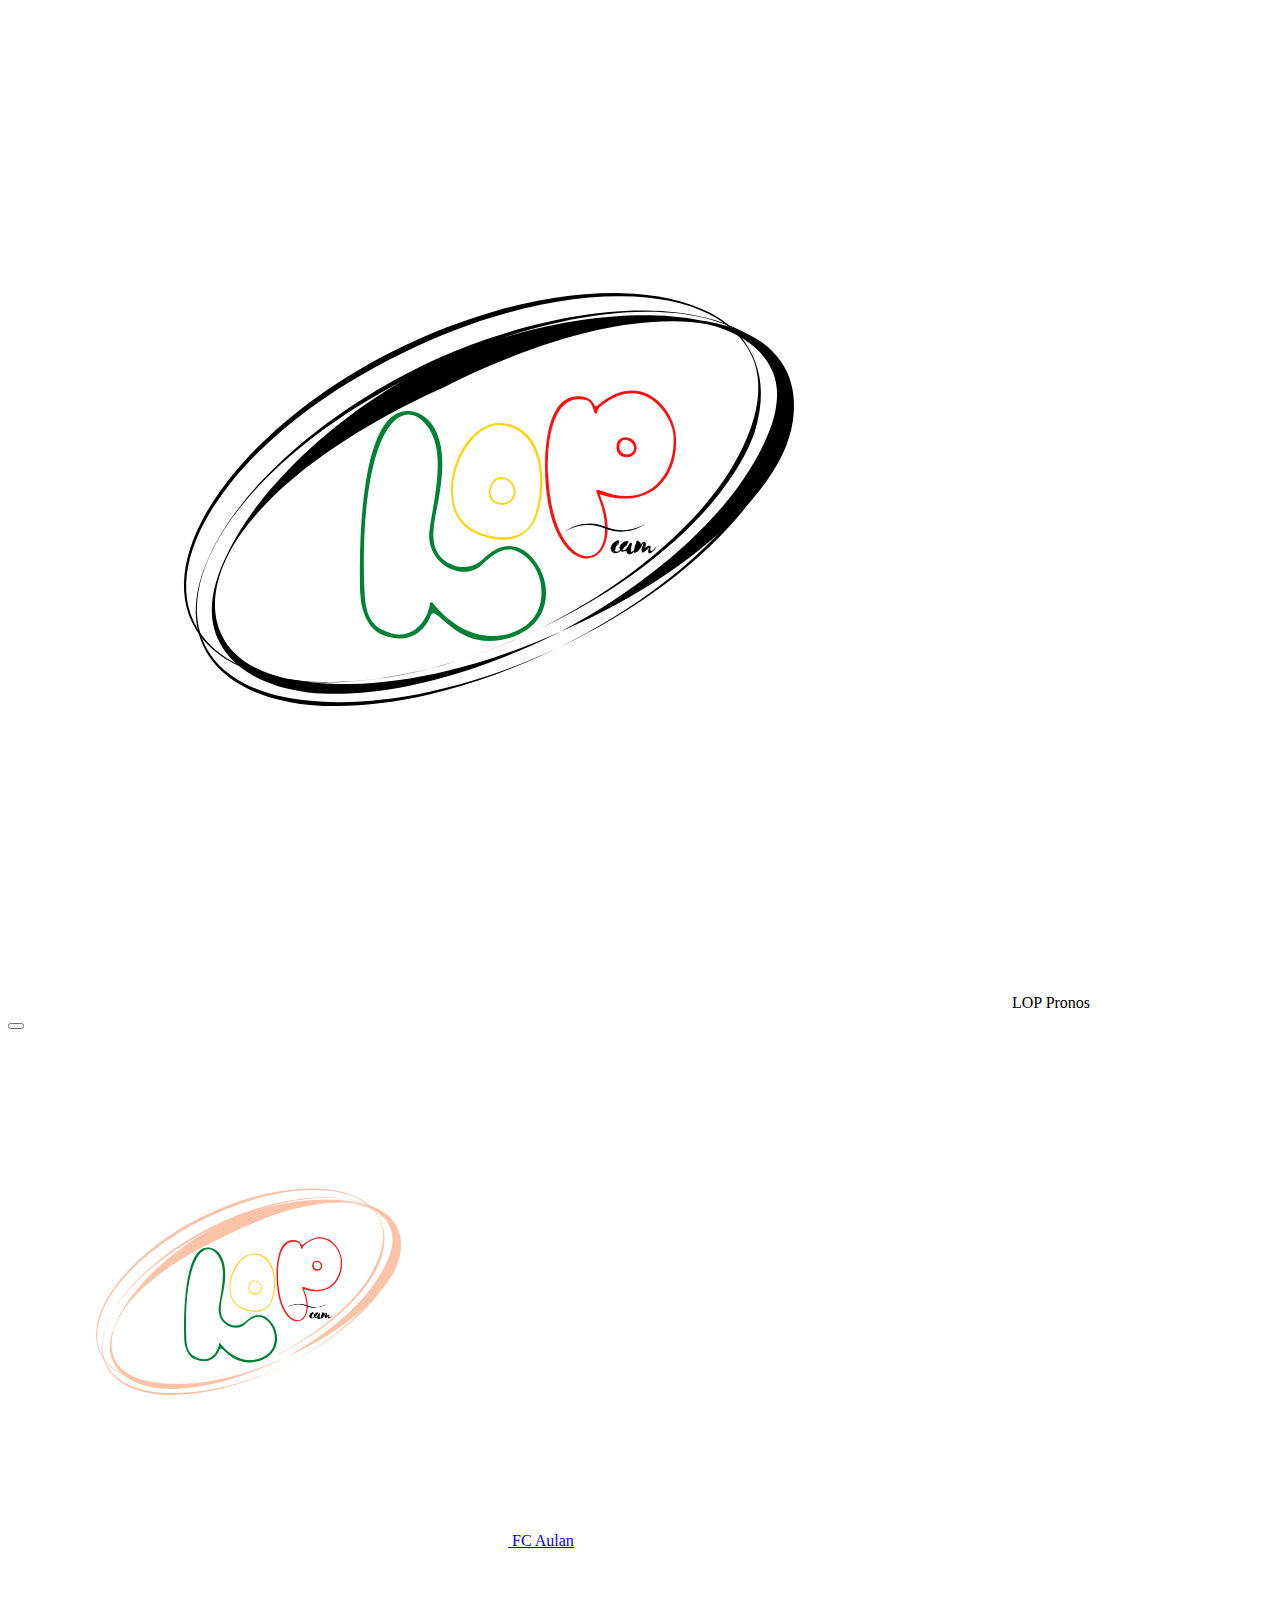
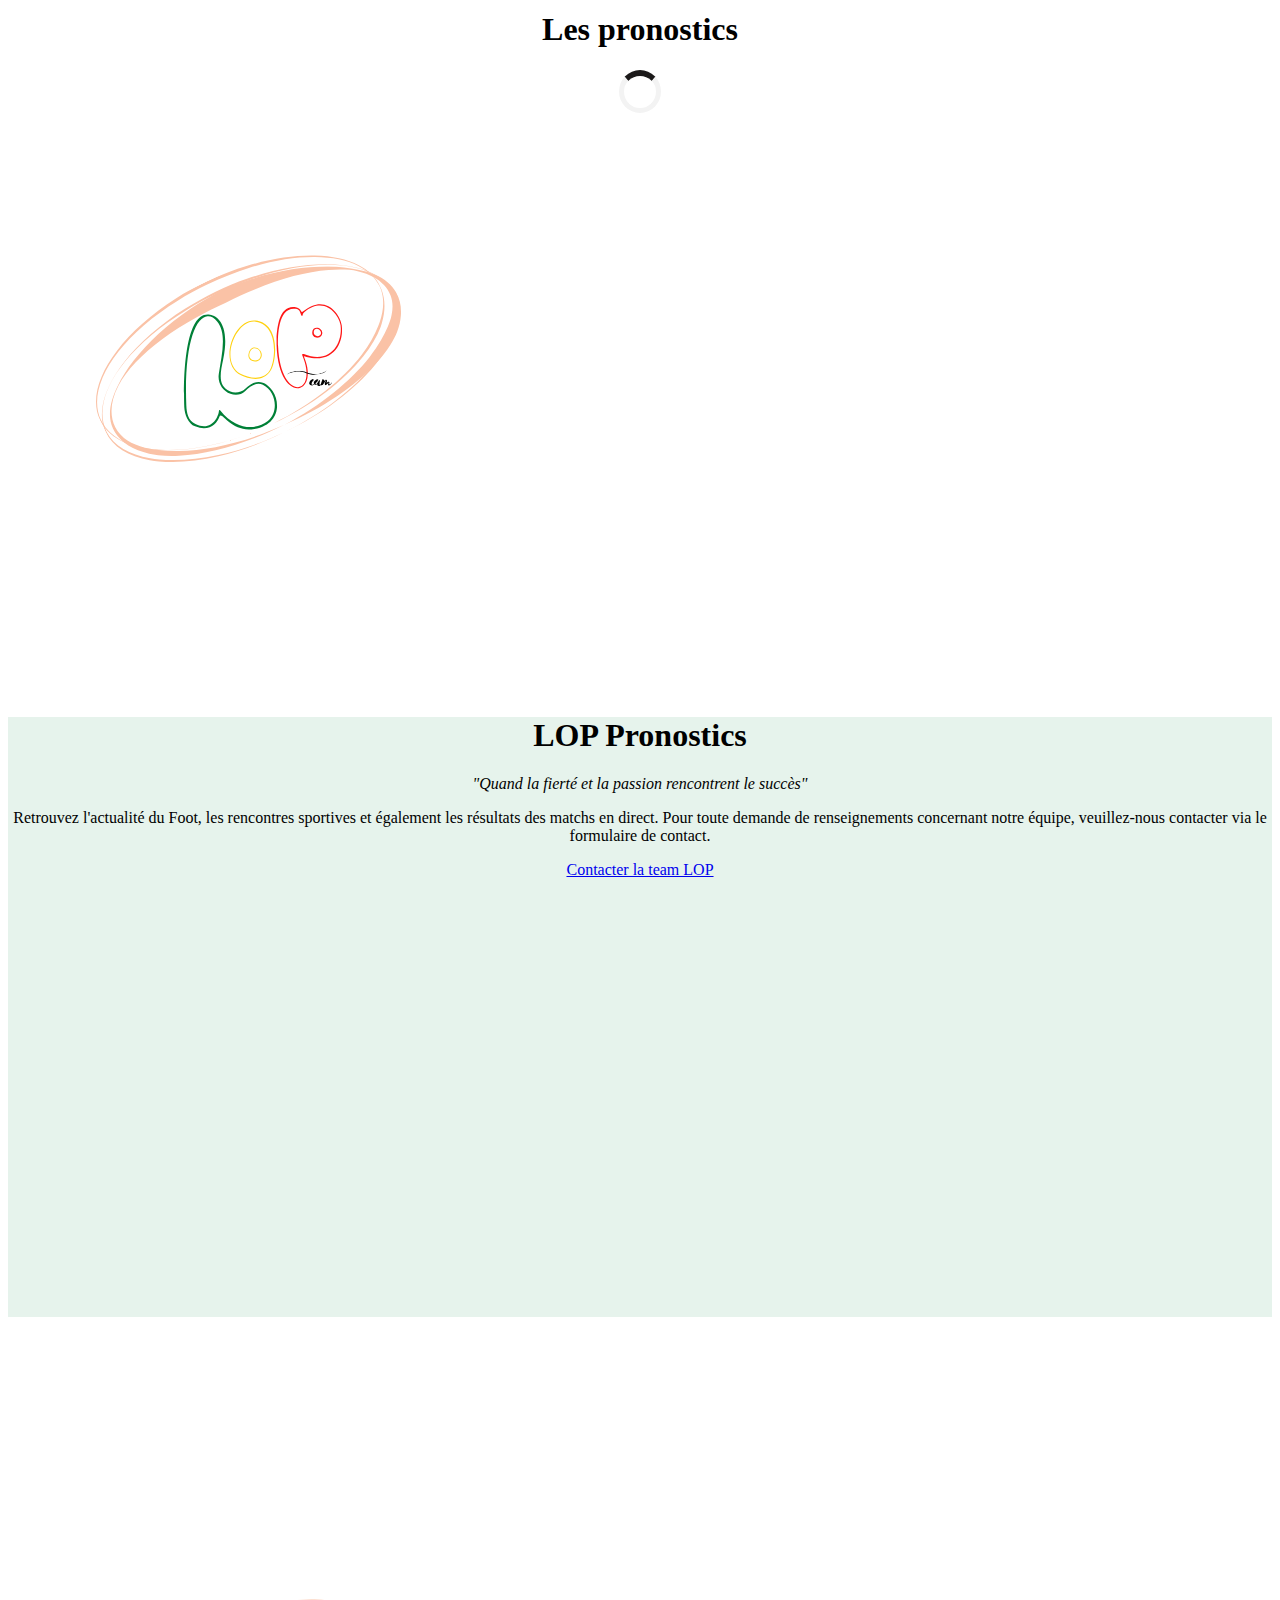
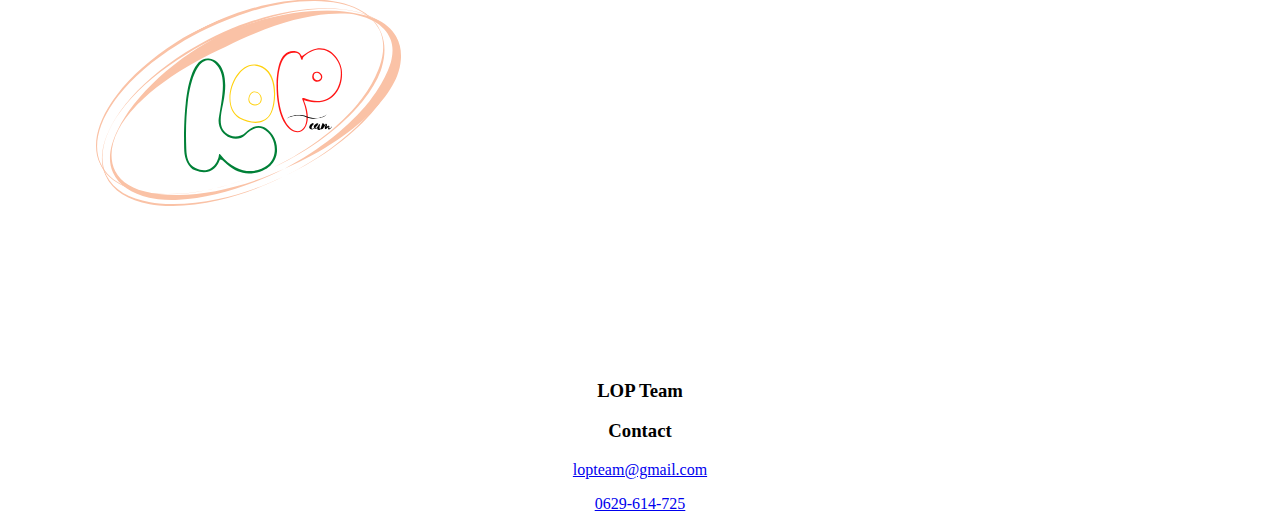
<file: index.html>
<!DOCTYPE html>
<html lang="fr">
    <head>
        <title>LOP Prono</title>
        <meta name="theme-color" content="rgb(26, 57, 76)">
        <meta name="msapplication-navbutton-color" content="rgb(26, 57, 76)">
        <!-- METATAGS -->
        <!-- rebirth / basic -->
<!--[if IE]>
<meta http-equiv="X-UA-Compatible" content="IE=edge">
<![endif]-->
<meta charset="utf-8">
<meta name="viewport" content="width=device-width, initial-scale=1, shrink-to-fit=no">
    <link href="https://site-club-de-football.e-monsite.com/themes/designlines/bottomsite/index.css?v=1668591230" rel="stylesheet">
    <link rel="canonical" href="https://site-club-de-football.e-monsite.com/">
<meta name="generator" content="e-monsite (e-monsite.com)">

    <link rel="icon" href="https://site-club-de-football.e-monsite.com/medias/site/favicon/ballon.png">
    <link rel="apple-touch-icon" sizes="114x114" href="https://site-club-de-football.e-monsite.com/medias/site/mobilefavicon/ballon.png?fx=c_114_114">
    <link rel="apple-touch-icon" sizes="72x72" href="https://site-club-de-football.e-monsite.com/medias/site/mobilefavicon/ballon.png?fx=c_72_72">
    <link rel="apple-touch-icon" href="https://site-club-de-football.e-monsite.com/medias/site/mobilefavicon/ballon.png?fx=c_57_57">
    <link rel="apple-touch-icon-precomposed" href="https://site-club-de-football.e-monsite.com/medias/site/mobilefavicon/ballon.png?fx=c_57_57">

<link href="https://fonts.googleapis.com/css?family=Shanti:300,400,700%7CFira%20Sans:300,400,700%7CBarlow%20Condensed:300,400,700&amp;display=swap" rel="stylesheet">


    <link href="https://fonts.googleapis.com/css?family=Fira Sans:300,300italic,400,400italic,700,700italic&display=swap" rel="stylesheet">

    <link href="//site-club-de-football.e-monsite.com/themes/combined.css?v=6_1642769533_156" rel="stylesheet">


<script src="//site-club-de-football.e-monsite.com/medias/static/themes/bootstrap_v4/js/jquery-3.4.1.min.js"></script>
<script src="//site-club-de-football.e-monsite.com/medias/static/themes/bootstrap_v4/js/popper.min.js"></script>
<script src="//site-club-de-football.e-monsite.com/medias/static/themes/bootstrap_v4/js/bootstrap.min.js"></script>
    <script src="//site-club-de-football.e-monsite.com/themes/combined.js?v=6_1642769533_156&lang=fr"></script>




        <!-- //METATAGS -->
                <script>
    (function(i,s,o,g,r,a,m) {i['GoogleAnalyticsObject']=r;i[r]=i[r]||function(){
        (i[r].q=i[r].q||[]).push(arguments)}; i[r].l=1*new Date();a=s.createElement(o);
        m=s.getElementsByTagName(o)[0];a.async=1;a.src=g;m.parentNode.insertBefore(a,m)
    })(window,document,'script','https://www.google-analytics.com/analytics.js','ga');


    ga('create', 'UA-874445-14', 'auto', 'brandTracker');
    ga('brandTracker.send', 'pageview', {
        'dimension1' : 'true', /* Eco */
        'dimension2' : 'e\u002Dmonsite', /* Brand */
        'dimension3' : 'fr', /* Lang */
        'dimension4' : 'true', /* Pro */
        'dimension5' : 'false', /* Domain */
    });

</script>
        <link href="css/index.css?v=1668011709" rel="stylesheet">


    </head>
    <body id="welcome_index" data-template="default">


                <!-- BRAND TOP -->
                <div id="brand-top-wrapper" class="container contains-brand d-flex justify-content-center">
                    <a class="top-brand d-block text-center mr-0">
                        <img src="images/Lopinit.png" alt="site-club-de-football" class="img-fluid brand-logo d-inline-block">
                        <span class="brand-titles d-lg-flex flex-column mb-0">
                            <span class="brand-title d-none">LOP Pronos</span>
                        </span>
                    </a>
                </div>

        <!-- NAVBAR -->
                <nav class="navbar navbar-expand-lg container radius-top" id="navbar" data-animation="sliding">
                    <button id="buttonBurgerMenu" title="BurgerMenu" class="navbar-toggler collapsed" type="button" data-toggle="collapse" data-target="#menu">
                    <span></span>
                    <span></span>
                    <span></span>
                    <span></span>
                </button>
                <div class="collapse navbar-collapse flex-lg-grow-0 mx-lg-auto" id="menu">
                    <ul class="navbar-nav navbar-menu nav-left"></ul>
                    <a class="navbar-brand d-none" href="http://site-club-de-football.e-monsite.com/">
                        <img src="images/Lop.svg" alt="LOP Pronos" class="img-fluid brand-logo d-inline-block">
                        <span class="brand-titles d-lg-flex flex-column"><span class="brand-title d-none">FC Aulan</span></span>
                    </a>
                </div>
                </nav>
        <!-- HEADER -->
                <!-- //HEADER -->

        <!-- WRAPPER -->
                <div id="wrapper" class="radius-bottom">
                    <section id="main">
                        <div class="view view-pages" id="view-index">
                            <div id="rows-63651be03928ba0189be8630" class="rows" data-total-pages="1" data-current-page="1">
                                <div id="row-63651be03928ba0189be8630-1" class="row-container pos-1 page_1 row-separated container">
                                    <div class="row-content">
                                        <div class="row" data-role="line">
                                            <div data-role="cell" data-size="lg" id="cell-636bafefdf54d4558d134345" class="col">
                                               <div class="col-content col-no-widget"><h1 style="text-align: center;">Les pronostics</h1></div>
                                            </div>
                                        </div>
                                    </div>
                                </div>
<!--                                <div id="row-63651be03928ba0189be8630-2" class="row-container pos-2 page_1 column-separated container">-->
<!--                                    <div class="row-content">-->
<!--                                        <div class="row" data-role="line">-->
<!--                                            <div data-role="cell" data-size="sm" id="cell-636bafefdf5cd4558d13a486" class="col" style="-ms-flex-preferred-size:50%;flex-basis:50%">-->
<!--                                               <div class="col-content col-no-widget">-->
<!--                                                   <h2 style="text-align: center;">NOS PRONOSTICS</h2>-->
<!--                                               </div>-->
<!--                                            </div>-->
<!--                                        </div>-->
<!--                                    </div>-->
<!--                                </div>-->
                                <div id="row-63651be03928ba0189be8630-3" class="row-container pos-3 page_1 column-separated container">
                                    <div class="row-content">
                                        <div class="row" data-role="line">
                                            <script src="http://site-club-de-football.e-monsite.com/medias/static/Jquery.tablesorter/fork_version/jquery.tablesorter.min.js"></script>
                                            <script>
                                                $(document).ready(function(){
                                                    $("#table_1672735737494").tablesorter({
                                                        headers: {
                                                            0 : {sorter: false},
                                                            1 : {sorter: false},
                                                            2 : {sorter: false},
                                                        },
                                                        widgets: ['zebra']
                                                        , widgetOptions : {
                                                            zebra : [ "", "" ]
                                                        }
                                                        ,textExtraction: {
                                                            '.type_numeric': function(node){ return $(node).find("span").attr('data-value'); },
                                                            '.type_date': function(node){ return $(node).find("span").attr('data-value'); },
                                                            '.type_time': function(node){ return $(node).find("span").attr('data-value'); }
                                                        }
                                                    });
                                                });
                                            </script>
                                        </div>
                                    </div>
                                    <div data-role="cell" data-size="sm" id="cell-636bae4234b3d4558d139a9a" class="col widget-table" style="-ms-flex-preferred-size:50%;flex-basis:50%">
                                        <div class="col-content">
                                            <div class="widget-table table-responsive" id="leagues">

                                                <div id="loader">

                                                </div>
                                            </div>
                                            <script src="https://site-club-de-football.e-monsite.com/medias/static/Jquery.tablesorter/fork_version/jquery.tablesorter.min.js"></script>
                                            <script>
                                                $(document).ready(function(){
                                                    $("#table_1672735737955").tablesorter({
                                                        headers: {
                                                            0 : {sorter: false},
                                                            1 : {sorter: false},
                                                        },
                                                        widgets: ['zebra']
                                                        , widgetOptions : {
                                                            zebra : [ "", "" ]
                                                        }
                                                        ,textExtraction: {
                                                            '.type_numeric': function(node){ return $(node).find("span").attr('data-value'); },
                                                            '.type_date': function(node){ return $(node).find("span").attr('data-value'); },
                                                            '.type_time': function(node){ return $(node).find("span").attr('data-value'); }
                                                        }});
                                                });
                                            </script>
                                        </div>
                                    </div>
                                </div>
                            </div>
                        </div>

                        <div id="row-63651be03928ba0189be8630-6" class="row-container pos-6 page_1 container">
                            <div class="row-content">
                                <div class="row align-items-center" data-role="line">
                                    <div data-role="cell" data-size="sm" id="cell-636bbde31605d4558d136493" class="col" style="-ms-flex-preferred-size:35%;flex-basis:35%">
                                        <div class="col-content col-no-widget">
                                            <div class="widget-image text-center">
                                                <img src="images/Lop.svg" alt="Logo FC Aulan" class="img-fluid">
                                            </div>
                                        </div>
                                    </div>
                                    <div data-role="cell" data-size="md" id="cell-63652ce54743d4558d1309fa" class="col column-highlighted" style="-ms-flex-preferred-size:65%;flex-basis:65%">
                                        <div class="col-content col-no-widget"></div>
                                    </div>
                                </div>
                            </div>
                            <div id="row-63651be03928ba0189be8630-7" class="row-container pos-7 page_1 muted container">
                                <div class="row-content">
                                    <div class="row align-items-center" data-role="line">
                                        <div data-role="cell" data-size="md" id="cell-63651be05791fe61d4860e5e" class="col" style="-ms-flex-preferred-size:55%;flex-basis:55%">
                                            <div class="col-content col-no-widget">                                                        <h1 style="text-align: center;">LOP Pronostics</h1>
                                                <p style="text-align: center;"><em>&quot;Quand la fiert&eacute; et la passion rencontrent le succ&egrave;s&quot;</em></p>
                                                <p style="text-align: center;">Retrouvez l&#39;actualit&eacute; du Foot, les rencontres sportives et &eacute;galement les r&eacute;sultats des matchs en direct. Pour toute demande de renseignements concernant notre équipe, veuillez-nous contacter via le formulaire de contact.</p>
                                                <p style="text-align: center;"><a class="btn btn-main" href="http://site-club-de-football.e-monsite.com/pages/contact.html">Contacter la team LOP</a></p>
                                            </div>
                                        </div>
                                    </div>
                                    <script>
                                        emsChromeExtension.init('page', '63651be03907c5772ed354de', 'e-monsite.com');
                                    </script>
                                </div>
                            </div>
                        </div>
                </section>

                </div>
        <!-- //WRAPPER -->
                <footer id="footer">
                    <div id="rows-63651fee4b62d4558d1375ed" class="rows" data-total-pages="1" data-current-page="1">
                        <div id="row-63651fee4b62d4558d1375ed-1" class="row-container pos-1 page_1 container">
                    <div class="row-content">
                        <div class="row align-items-center" data-role="line">
                            <div data-role="cell" data-size="sm" id="cell-63651f840684d4558d13f840" class="col" style="-ms-flex-preferred-size:33.333333333333%;flex-basis:33.333333333333%">
                                <div class="col-content col-no-widget">
                                    <div class="widget-image text-center">
                                        <img src="images/Lop.svg" alt="Lop Team" class="img-fluid">
                                    </div>
                                </div>
                            </div>
                            <div data-role="cell" data-size="sm" id="cell-63651fee4b57d4558d132858" class="col" style="-ms-flex-preferred-size:33.333333333333%;flex-basis:33.333333333333%">
                                <div class="col-content col-no-widget">
                                    <h3 style="text-align: center;">LOP Team<br /></h3>
                                </div>
                            </div>
                            <div data-role="cell" data-size="sm" id="cell-63651fee4b5ad4558d13155c" class="col" style="-ms-flex-preferred-size:33.333333333333%;flex-basis:33.333333333333%">
                                <div class="col-content col-no-widget">                                                        <h3 style="text-align: center;">Contact</h3>
                                    <p style="text-align: center;"><a href="https://goo.gl/maps/z19o8VKHBK7uE4jM9">lopteam@gmail.com</a></p>
                                    <p style="text-align: center;"><a href="tel:0629 662 148">0629-614-725</a></p>
                                </div>
                            </div>
                        </div>
                    </div>
                        </div>
                    </div>
                    <div class="container">

                    </div>
                </footer>
                <a href="javascript:void(0)" id="scroll-to-top" onclick="$('html, body').animate({ scrollTop:0}, 600);">
                    <i class="material-icons md-lg md-expand_less"></i>
                </a>
    </body>
<script src="index.js"></script>
</html>
</file>
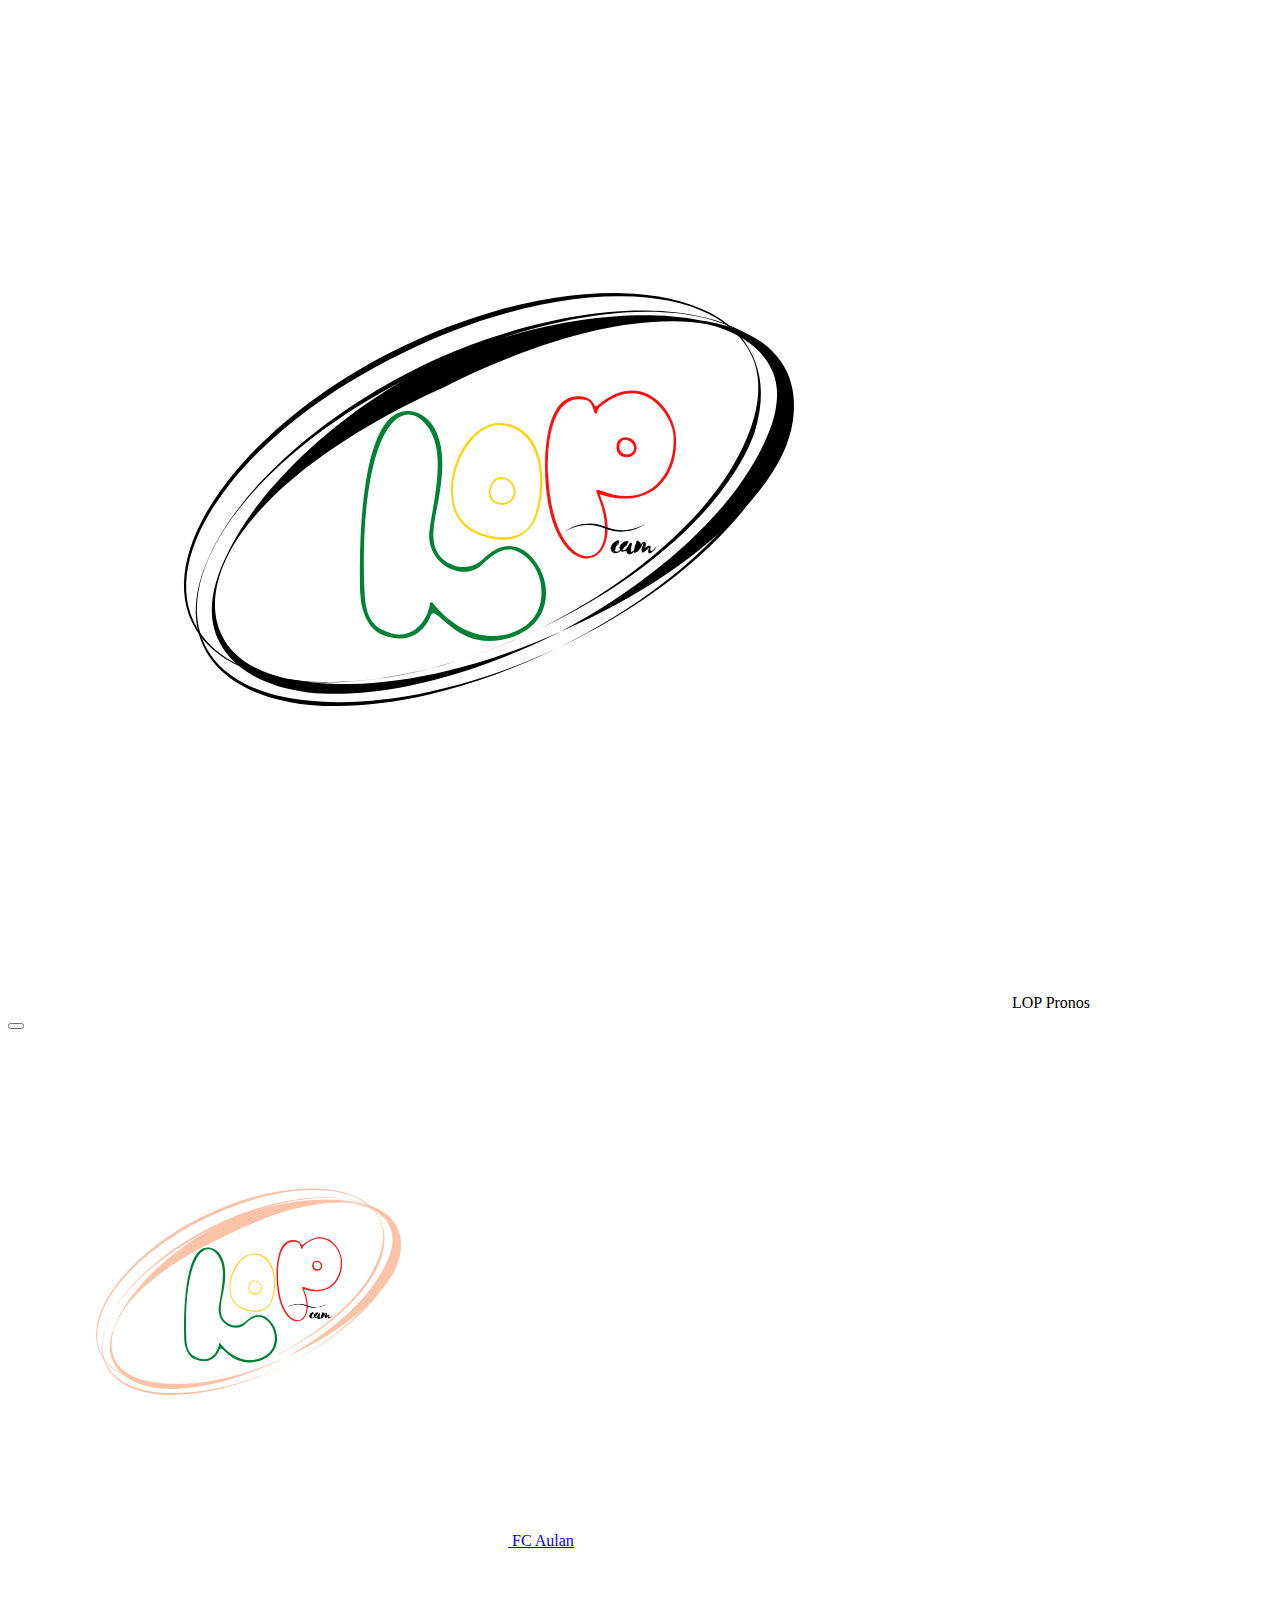
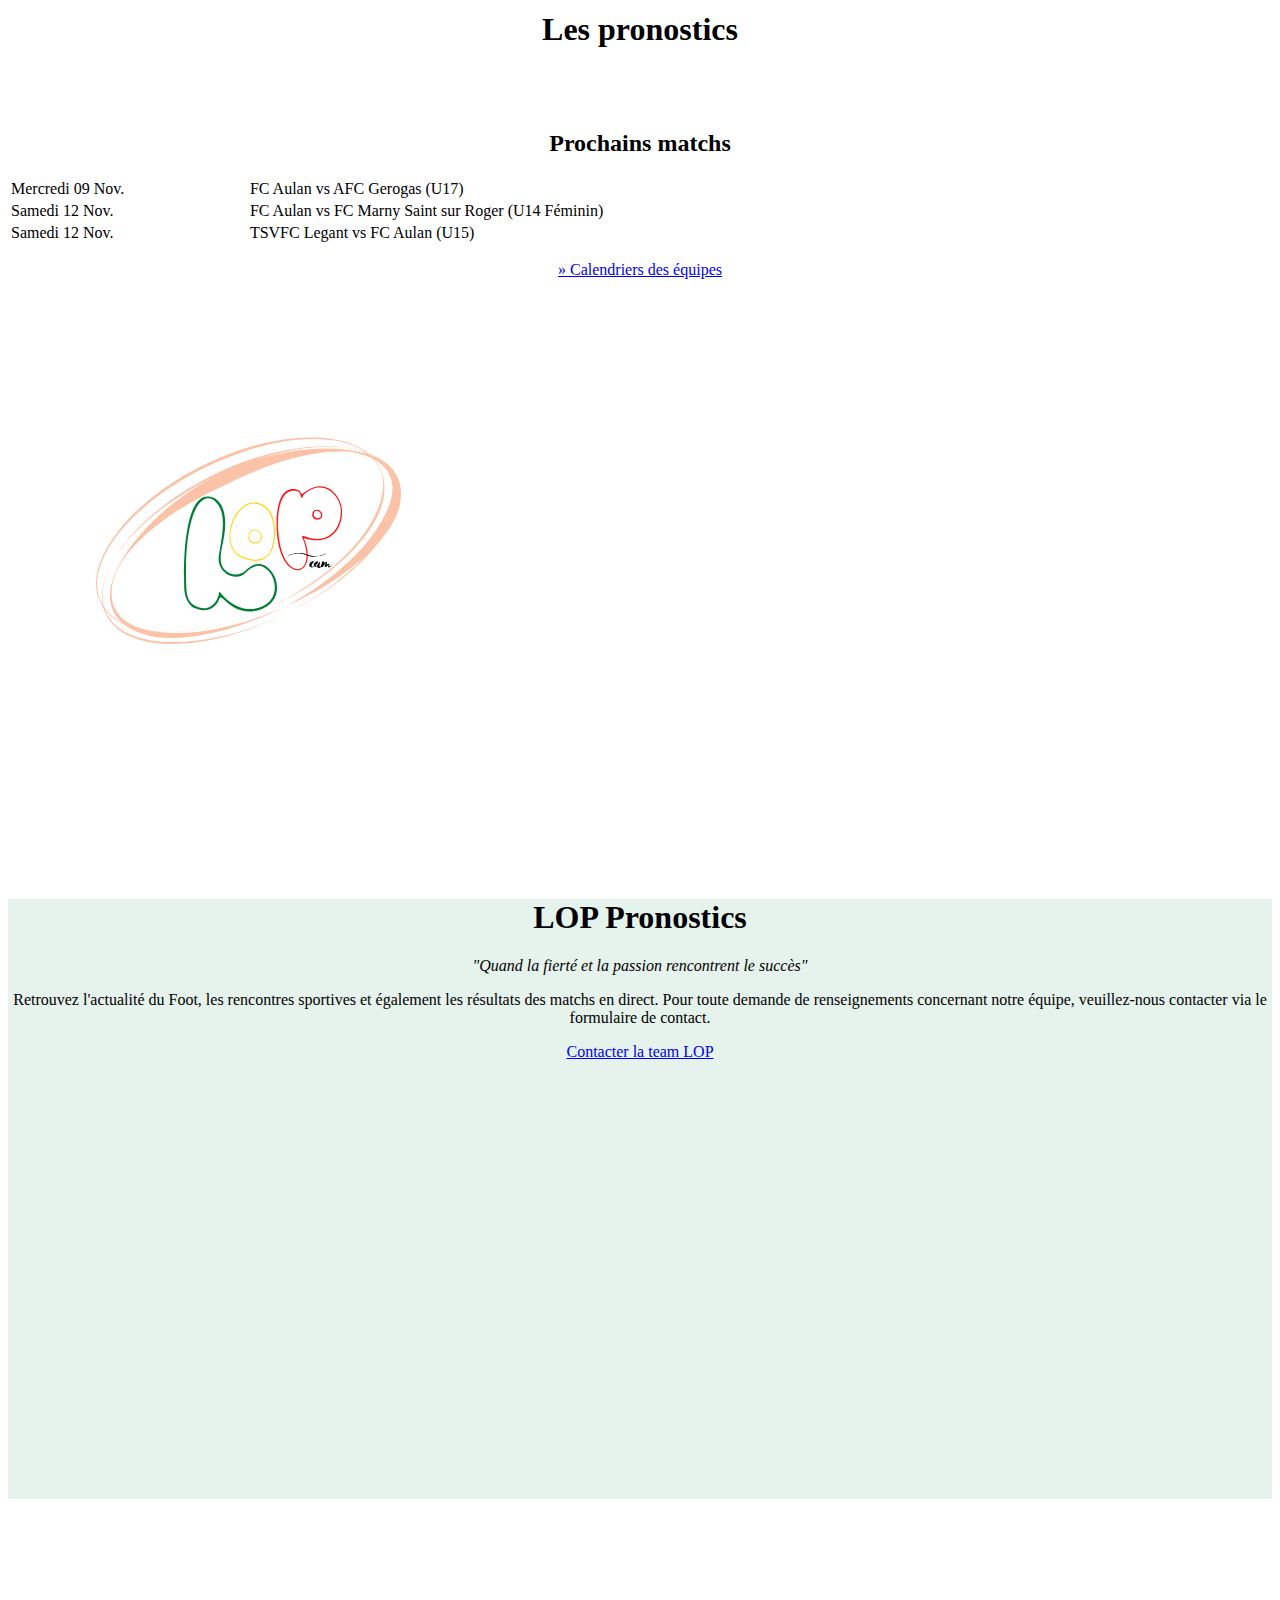
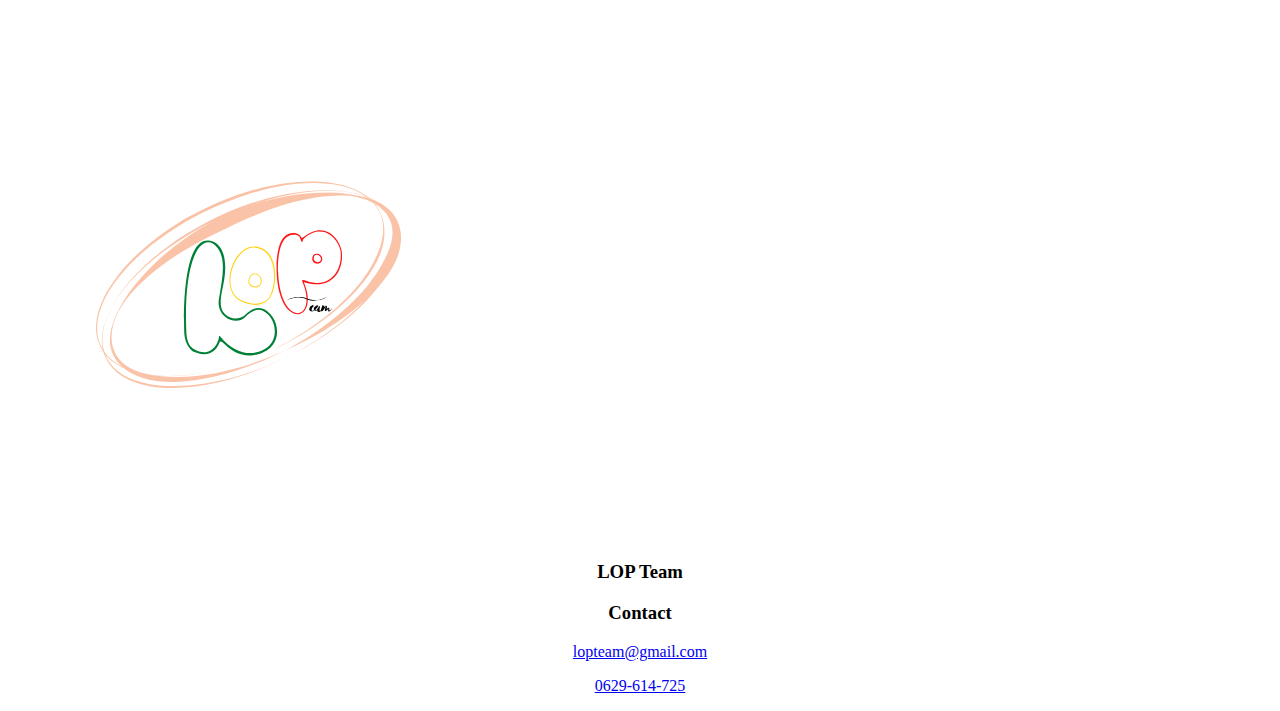
<file: lop.html>
<!DOCTYPE html>
<html lang="fr">
    <head>
        <title>LOP Prono</title>
        <meta name="theme-color" content="rgb(26, 57, 76)">
        <meta name="msapplication-navbutton-color" content="rgb(26, 57, 76)">
        <!-- METATAGS -->
        <!-- rebirth / basic -->
<!--[if IE]>
<meta http-equiv="X-UA-Compatible" content="IE=edge">
<![endif]-->
<meta charset="utf-8">
<meta name="viewport" content="width=device-width, initial-scale=1, shrink-to-fit=no">
    <link href="css/index.css?v=1668011709" rel="stylesheet">
    <link href="http://site-club-de-football.e-monsite.com/themes/designlines/bottomsite/index.css?v=1668591230" rel="stylesheet">
    <link rel="canonical" href="http://site-club-de-football.e-monsite.com/">
<meta name="generator" content="e-monsite (e-monsite.com)">

    <link rel="icon" href="http://site-club-de-football.e-monsite.com/medias/site/favicon/ballon.png">
    <link rel="apple-touch-icon" sizes="114x114" href="http://site-club-de-football.e-monsite.com/medias/site/mobilefavicon/ballon.png?fx=c_114_114">
    <link rel="apple-touch-icon" sizes="72x72" href="http://site-club-de-football.e-monsite.com/medias/site/mobilefavicon/ballon.png?fx=c_72_72">
    <link rel="apple-touch-icon" href="http://site-club-de-football.e-monsite.com/medias/site/mobilefavicon/ballon.png?fx=c_57_57">
    <link rel="apple-touch-icon-precomposed" href="http://site-club-de-football.e-monsite.com/medias/site/mobilefavicon/ballon.png?fx=c_57_57">

<link href="https://fonts.googleapis.com/css?family=Shanti:300,400,700%7CFira%20Sans:300,400,700%7CBarlow%20Condensed:300,400,700&amp;display=swap" rel="stylesheet">


    <link href="https://fonts.googleapis.com/css?family=Fira Sans:300,300italic,400,400italic,700,700italic&display=swap" rel="stylesheet">

    <link href="//site-club-de-football.e-monsite.com/themes/combined.css?v=6_1642769533_156" rel="stylesheet">


<script src="//site-club-de-football.e-monsite.com/medias/static/themes/bootstrap_v4/js/jquery-3.4.1.min.js"></script>
<script src="//site-club-de-football.e-monsite.com/medias/static/themes/bootstrap_v4/js/popper.min.js"></script>
<script src="//site-club-de-football.e-monsite.com/medias/static/themes/bootstrap_v4/js/bootstrap.min.js"></script>
    <script src="//site-club-de-football.e-monsite.com/themes/combined.js?v=6_1642769533_156&lang=fr"></script>




        <!-- //METATAGS -->
                <script>
    (function(i,s,o,g,r,a,m) {i['GoogleAnalyticsObject']=r;i[r]=i[r]||function(){
        (i[r].q=i[r].q||[]).push(arguments)},i[r].l=1*new Date();a=s.createElement(o),
        m=s.getElementsByTagName(o)[0];a.async=1;a.src=g;m.parentNode.insertBefore(a,m)
    })(window,document,'script','https://www.google-analytics.com/analytics.js','ga');


    ga('create', 'UA-874445-14', 'auto', 'brandTracker');
    ga('brandTracker.send', 'pageview', {
        'dimension1' : 'true', /* Eco */
        'dimension2' : 'e\u002Dmonsite', /* Brand */
        'dimension3' : 'fr', /* Lang */
        'dimension4' : 'true', /* Pro */
        'dimension5' : 'false', /* Domain */
    });

</script>


            </head>
    <body id="welcome_index" data-template="default">


                <!-- BRAND TOP -->
                                                                                                                <div id="brand-top-wrapper" class="container contains-brand d-flex justify-content-center">
                                    <a class="top-brand d-block text-center mr-0">
                                                    <img src="images/Lopinit.png" alt="site-club-de-football" class="img-fluid brand-logo d-inline-block">
                                                                            <span class="brand-titles d-lg-flex flex-column mb-0">
                                <span class="brand-title d-none">LOP Pronos</span>
                                                    </span>
                                            </a>
                            </div>

        <!-- NAVBAR -->
                                                                                                                                    <nav class="navbar navbar-expand-lg container radius-top" id="navbar" data-animation="sliding">
                                            <button id="buttonBurgerMenu" title="BurgerMenu" class="navbar-toggler collapsed" type="button" data-toggle="collapse" data-target="#menu">
                    <span></span>
                    <span></span>
                    <span></span>
                    <span></span>
                </button>
                <div class="collapse navbar-collapse flex-lg-grow-0 mx-lg-auto" id="menu">
                                                                                                                <ul class="navbar-nav navbar-menu nav-left">

                        </ul>

                                    <a class="navbar-brand d-none" href="http://site-club-de-football.e-monsite.com/">
                                <img src="images/Lop.svg" alt="LOP Pronos" class="img-fluid brand-logo d-inline-block">
                                                <span class="brand-titles d-lg-flex flex-column">
                    <span class="brand-title d-none">FC Aulan</span>
                                    </span>
                            </a>

                                    </div>
                    </nav>

        <!-- HEADER -->
                <!-- //HEADER -->

        <!-- WRAPPER -->
                                                                                        <div id="wrapper" class="radius-bottom">

                            <section id="main">




                                                            <div class="view view-pages" id="view-index">


<div id="rows-63651be03928ba0189be8630" class="rows" data-total-pages="1" data-current-page="1">




                                    <div id="row-63651be03928ba0189be8630-1" class="row-container pos-1 page_1 row-separated container">
                    <div class="row-content">
                                                                                <div class="row" data-role="line">




                                                                                        <div data-role="cell" data-size="lg" id="cell-636bafefdf54d4558d134345" class="col">
                                               <div class="col-content col-no-widget">                                                        <h1 style="text-align: center;">Les pronostics</h1>
                                                                                                    </div>
                                            </div>
                                                                                                                                                        </div>
                                            </div>
                                    </div>




                                    <div id="row-63651be03928ba0189be8630-2" class="row-container pos-2 page_1 column-separated container">
                    <div class="row-content">
                                                                                <div class="row" data-role="line">



                                                                                        <div data-role="cell" data-size="sm" id="cell-636bafefdf5cd4558d13a486" class="col" style="-ms-flex-preferred-size:50%;flex-basis:50%">
                                               <div class="col-content col-no-widget">                                                        <h2 style="text-align: center;">Prochains matchs</h2>

                                                                                                    </div>
                                            </div>
                                                                                                                                                        </div>
                                            </div>
                                    </div>




                                    <div id="row-63651be03928ba0189be8630-3" class="row-container pos-3 page_1 column-separated container">
                    <div class="row-content">
                                                                                <div class="row" data-role="line">


<script src="http://site-club-de-football.e-monsite.com/medias/static/Jquery.tablesorter/fork_version/jquery.tablesorter.min.js"></script>


<script>
$(document).ready(function(){
    $("#table_1672735737494").tablesorter({
        headers: {
                                                                                    0 : {sorter: false},
                                                                                                            1 : {sorter: false},
                                                                                                            2 : {sorter: false},
                                                        },
        widgets: ['zebra']
                , widgetOptions : {
          zebra : [ "", "" ]
        }
        ,textExtraction: {
            '.type_numeric': function(node){ return $(node).find("span").attr('data-value'); },
            '.type_date': function(node){ return $(node).find("span").attr('data-value'); },
            '.type_time': function(node){ return $(node).find("span").attr('data-value'); }
        }
    });
});
</script>
                                                                                                    </div>
                                            </div>



                                                                                        <div data-role="cell" data-size="sm" id="cell-636bae4234b3d4558d139a9a" class="col widget-table" style="-ms-flex-preferred-size:50%;flex-basis:50%">
                                               <div class="col-content">                                                        <div class="widget-table table-responsive">
    <table id="table_1672735737955" class="table table-striped table-sm">
                        <tbody>
                                                                        <tr>
                                                                                                            <td style="width:40%;">
                                                                                       Mercredi 09 Nov.
                                                    </td>
                                                                    <td style="width:60%;">
                                                                                       FC Aulan vs AFC Gerogas (U17)
                                                    </td>
                                    </tr>
                                                            <tr>
                                                                                                            <td style="width:40%;">
                                                                                       Samedi 12 Nov.
                                                    </td>
                                                                    <td style="width:60%;">
                                                                                       FC Aulan vs FC Marny Saint sur Roger (U14 Féminin)
                                                    </td>
                                    </tr>
                                                            <tr>
                                                                                                            <td style="width:40%;">
                                                                                       Samedi 12 Nov.
                                                    </td>
                                                                    <td style="width:60%;">
                                                                                       TSVFC Legant vs FC Aulan (U15)
                                                    </td>
                                    </tr>
                    </tbody>
    </table>
</div>
<script src="http://site-club-de-football.e-monsite.com/medias/static/Jquery.tablesorter/fork_version/jquery.tablesorter.min.js"></script>


<script>
$(document).ready(function(){
    $("#table_1672735737955").tablesorter({
        headers: {
                                                                                    0 : {sorter: false},
                                                                                                            1 : {sorter: false},
                                                        },
        widgets: ['zebra']
                , widgetOptions : {
          zebra : [ "", "" ]
        }
        ,textExtraction: {
            '.type_numeric': function(node){ return $(node).find("span").attr('data-value'); },
            '.type_date': function(node){ return $(node).find("span").attr('data-value'); },
            '.type_time': function(node){ return $(node).find("span").attr('data-value'); }
        }
    });
});
</script>
                                                                                                    </div>
                                            </div>
                                                                                                                                                        </div>
                                            </div>
                                    </div>



                                    <div id="row-63651be03928ba0189be8630-4" class="row-container pos-4 page_1 column-separated container">
                    <div class="row-content">
                                                                                <div class="row" data-role="line">




                                                                                        <div data-role="cell" data-size="sm" id="cell-636bba38af3bd4558d1311b7" class="col" style="-ms-flex-preferred-size:50%;flex-basis:50%">
                                               <div class="col-content col-no-widget">                                                        <p style="text-align: center;"><a class="btn btn-default" href="http://site-club-de-football.e-monsite.com/">&raquo;  Calendriers des &eacute;quipes</a></p>

                                                                                                    </div>
                                            </div>
                                                                                                                                                        </div>
                                            </div>
                                    </div>

                                    <div id="row-63651be03928ba0189be8630-6" class="row-container pos-6 page_1 container">
                    <div class="row-content">
                                                                                <div class="row align-items-center" data-role="line">





                                                                                        <div data-role="cell" data-size="sm" id="cell-636bbde31605d4558d136493" class="col" style="-ms-flex-preferred-size:35%;flex-basis:35%">
                                               <div class="col-content col-no-widget">                                                        <div class="widget-image text-center">
            <img src="images/Lop.svg" alt="Logo FC Aulan" class="img-fluid">
    </div>
                                                                                                    </div>
                                            </div>




                                                                                        <div data-role="cell" data-size="md" id="cell-63652ce54743d4558d1309fa" class="col column-highlighted" style="-ms-flex-preferred-size:65%;flex-basis:65%">
                                               <div class="col-content col-no-widget">
                                            </div>
                                                                                                                                                        </div>
                                            </div>
                                    </div>

                                    <div id="row-63651be03928ba0189be8630-7" class="row-container pos-7 page_1 muted container">
                    <div class="row-content">
                                                                                <div class="row align-items-center" data-role="line">


                                                                                        <div data-role="cell" data-size="md" id="cell-63651be05791fe61d4860e5e" class="col" style="-ms-flex-preferred-size:55%;flex-basis:55%">
                                               <div class="col-content col-no-widget">                                                        <h1 style="text-align: center;">LOP Pronostics</h1>

<p style="text-align: center;"><em>&quot;Quand la fiert&eacute; et la passion rencontrent le succ&egrave;s&quot;</em></p>

<p style="text-align: center;">Retrouvez l&#39;actualit&eacute; du Foot, les rencontres sportives et &eacute;galement les r&eacute;sultats des matchs en direct. Pour toute demande de renseignements concernant notre équipe, veuillez-nous contacter via le formulaire de contact.</p>

<p style="text-align: center;"><a class="btn btn-main" href="http://site-club-de-football.e-monsite.com/pages/contact.html">Contacter la team LOP</a></p>

                                                                                                    </div>
                                            </div>



    </div>

<script>
    emsChromeExtension.init('page', '63651be03907c5772ed354de', 'e-monsite.com');
</script>
                </section>

                        </div>
        <!-- //WRAPPER -->

                <footer id="footer">

<div id="rows-63651fee4b62d4558d1375ed" class="rows" data-total-pages="1" data-current-page="1">


                                    <div id="row-63651fee4b62d4558d1375ed-1" class="row-container pos-1 page_1 container">
                    <div class="row-content">
                                                                                <div class="row align-items-center" data-role="line">


                                                                                        <div data-role="cell" data-size="sm" id="cell-63651f840684d4558d13f840" class="col" style="-ms-flex-preferred-size:33.333333333333%;flex-basis:33.333333333333%">
                                               <div class="col-content col-no-widget">                                                        <div class="widget-image text-center">
            <img src="images/Lop.svg" alt="Lop Team" class="img-fluid">
    </div>
                                                                                                    </div>
                                            </div>


                                                                                        <div data-role="cell" data-size="sm" id="cell-63651fee4b57d4558d132858" class="col" style="-ms-flex-preferred-size:33.333333333333%;flex-basis:33.333333333333%">
                                               <div class="col-content col-no-widget">                                                        <h3 style="text-align: center;">LOP Team<br /></h3>

                                                                                                    </div>
                                            </div>

                                                                                        <div data-role="cell" data-size="sm" id="cell-63651fee4b5ad4558d13155c" class="col" style="-ms-flex-preferred-size:33.333333333333%;flex-basis:33.333333333333%">
                                               <div class="col-content col-no-widget">                                                        <h3 style="text-align: center;">Contact</h3>

<p style="text-align: center;"><a href="https://goo.gl/maps/z19o8VKHBK7uE4jM9">lopteam@gmail.com</a></p>

<p style="text-align: center;"><a href="tel:0890 100 129">0629-614-725</a></p>

                                                                                                    </div>
                                            </div>
                                                                                                                                                        </div>
                                            </div>
                                    </div>
                        </div>

                        <div class="container">
                            </div>

                    </footer>

                <a href="javascript:void(0)" id="scroll-to-top" onclick="$('html, body').animate({ scrollTop:0}, 600);">
            <i class="material-icons md-lg md-expand_less"></i>
        </a>

            </body>
</html>
</file>
<file: css/index.css>
#row-63651be03928ba0189be8630-3 {
    margin-bottom:0
}

#row-63651be03928ba0189be8630-3 .row-content {
    padding-bottom:0
}

#row-63651be03928ba0189be8630-7 {
    margin-top: 100px;
    margin-bottom:140px
}

#row-63651be03928ba0189be8630-7 .row-content {
    background-color: rgb(230, 243, 236);
    background-image: url(http://site-club-de-football.e-monsite.com/medias/images/foot-entete.jpg);
    background-position: left bottom;
    background-repeat: no-repeat;
    background-size:cover
}

@media (min-width: 992px) {
    #row-63651be03928ba0189be8630-7 .row-content {
        height:600px
    }

    #row-63651be03928ba0189be8630-7 {
        width:calc(100% - 0px)
    }
}

#row-63651be03928ba0189be8630-8 {
    margin-top:80px
}

#row-63651be03928ba0189be8630-10 {
    margin-bottom: 80px;
    padding-top: 80px;
    padding-bottom:80px
}

#row-63651be03928ba0189be8630-5 {
    margin-top: 80px;
    margin-bottom:80px
}

#row-63651be03928ba0189be8630-4 .row-content {
    padding-top:0
}

#row-63651be03928ba0189be8630-2 {
    margin-bottom:0
}

#row-63651be03928ba0189be8630-2 .row-content {
    padding-top:40px
}

#row-63651be03928ba0189be8630-9 {
    margin-bottom:80px
}

#row-63651be03928ba0189be8630-1 {
    margin-bottom:0
}

#row-63651be03928ba0189be8630-1 .row-content {
    padding-top: 40px
}

.bar_100,
.bar_draw,
.bar_home {
    height: 5px;
    border-radius: .25rem;
}

.bar_100{
    background-color: red;
    width: 150px;
}

.bar_draw{
    display:block;
    background-color: white;
}

.bar_home{
    display: block;
    background-color: dodgerblue;
}

#loader {
    width: 2rem;
    height: 2rem;
    border: 5px solid #f3f3f3;
    border-top: 6px solid #1b1919;
    border-radius: 100%;
    margin: auto;
    visibility: hidden;
    animation: spin 1s infinite linear;
}

#loader.display {
    visibility: visible;
}
@keyframes spin {
    from {
        transform: rotate(0deg);
    }
    to {
        transform: rotate(360deg);
    }
}

.percentages{
    position: relative;
}

.percentage{
    position: absolute;
    top: 5px;
    font-size: 12px
}
</file>
